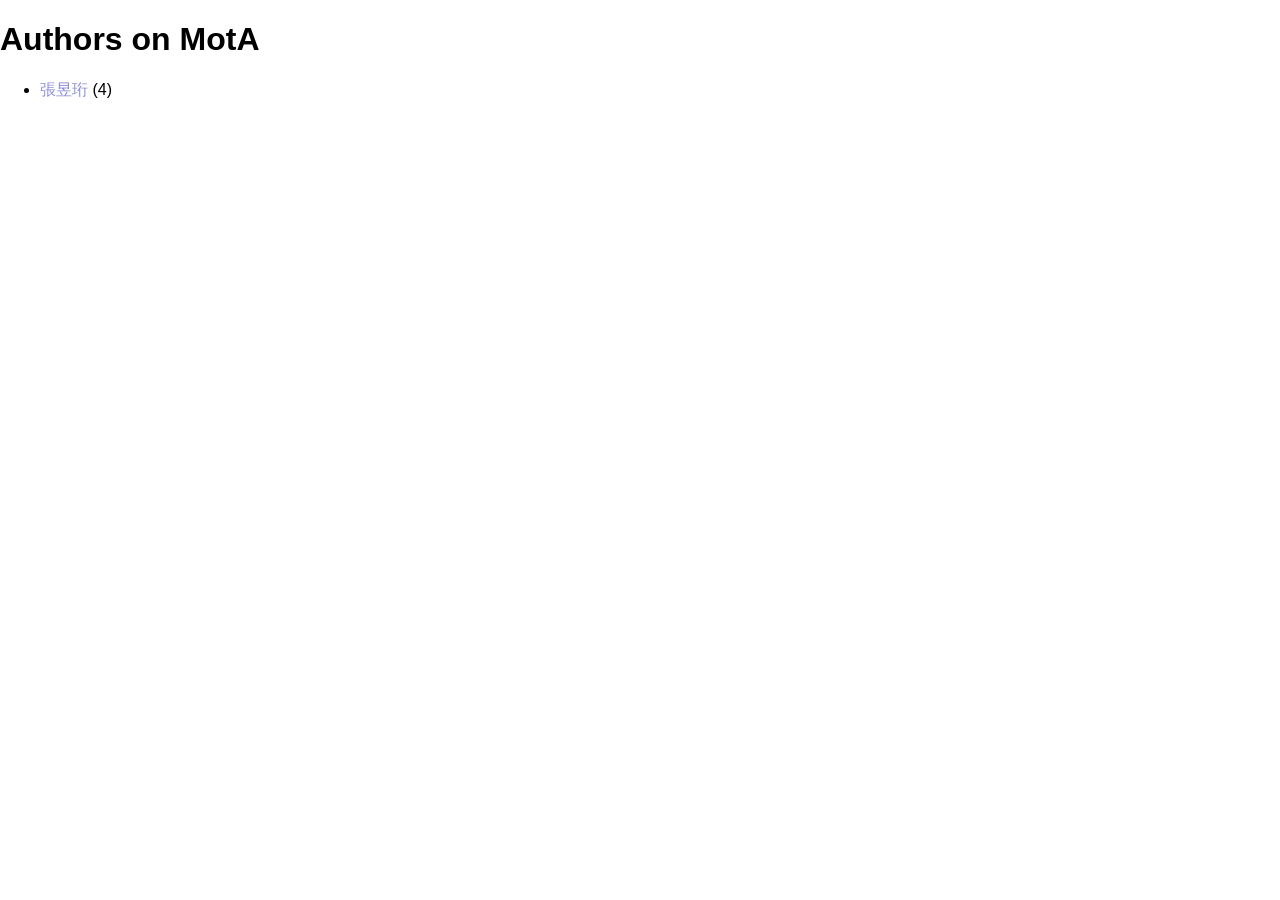
<file: authors.html>
<!doctype html>
<html lang="en">
<head>
    <meta charset="utf-8">
    <meta name="viewport" content="width=device-width, initial-scale=1.0">
    <meta name="description" content="MotA, ">

        <link rel="alternate"  href="/feed/all/atom.xml" type="application/atom+xml" title="MotA Full Atom Feed"/>

        <title>MotA - Authors</title>


    <link rel="stylesheet" href="/theme/css/pure-min.css">
    <link rel="stylesheet" href="//cdnjs.cloudflare.com/ajax/libs/font-awesome/4.1.0/css/font-awesome.min.css">
    <link rel="stylesheet" href="/theme/css/pure.css">

    <script src="//cdnjs.cloudflare.com/ajax/libs/jquery/2.0.3/jquery.min.js"></script>
</head>

<body>
        <script>
          window.fbAsyncInit = function() {
            FB.init({
              appId      : '589165741186066',
              xfbml      : true,
              version    : 'v2.2'
            });
          };

          (function(d, s, id){
             var js, fjs = d.getElementsByTagName(s)[0];
             if (d.getElementById(id)) {return;}
             js = d.createElement(s); js.id = id;
             js.src = "//connect.facebook.net/en_US/sdk.js";
             fjs.parentNode.insertBefore(js, fjs);
           }(document, 'script', 'facebook-jssdk'));
        </script>
    <h1>Authors on MotA</h1>

    <ul>        <li><a href="/author/zhang-yu-heng/">張昱珩</a> (4)</li>
    </ul>
    <script>
        var $top = $('.go-top');

        // Show or hide the sticky footer button
        $(window).scroll(function() {
            if ($(this).scrollTop() > 200) {
                $top.fadeIn(200);
            } else {
                $top.fadeOut(200);
            }
        });

        // Animate the scroll to top
        $top.click(function(event) {
            event.preventDefault();
            $('html, body').animate({scrollTop: 0}, 300);
        })

        // Makes sure that the href="#" attached to the <a> elements
        // don't scroll you back up the page.
        $('body').on('click', 'a[href="#"]', function(event) {
            event.preventDefault();
        });
    </script>
</body>
</html>
</file>
<file: theme/css/pure.css>
* {
    -webkit-box-sizing: border-box;
    -moz-box-sizing: border-box;
    box-sizing: border-box;
    font-family:
        "freight-sans-pro",
        "Myriad Pro",
        "Lucida Grande",
        "Lucida Sans Unicode",
        "Lucida Sans",
        Geneva,
        Verdana,
        Helvetica,
        Arial,
        "黑體-繁", "Heiti TC",
        "儷黑 Pro", "LiHei Pro",
        "思源黑體", "Noto Sans CJK TC",
        "微軟正黑體", "Microsoft JhengHei",
        "標楷體", "DFKai-SB",
        sans-serif;
}

a {
    text-decoration: none;
    color: rgb(142, 142, 214);
}
a:hover,
a:focus {
    text-decoration: underline;
}


.comments {
    padding: 50px 0 0;
}

.banner {
    background-position: center;
    background-size: cover;
    height: 300px;
    width: 100%;
}

pre {
    padding: 15px 15px 15px 15px;
    font-size: 90%;
    box-shadow: 2px 2px 2px #888;
}

.sidebar {
    position: fixed;
    top: 0;
    bottom: 0;
    width: 25%;
    margin-left: -25%;
}

.cover-img {
    position: absolute;
    width: 100%;
    height: 100%;
    top: 0;
    left: 0;
    background-image: url('/theme/image/cover-hq.jpg');
    background-position: center;
    background-repeat: no-repeat;
    -webkit-background-size: cover;
    -moz-background-size: cover;
    -o-background-size: cover;
    background-size: cover;
    -webkit-box-shadow: inset -1px 0 0 rgba(0,0,0,0.3);
    -moz-box-shadow: inset -1px 0 0 rgba(0,0,0,0.3);
    box-shadow: inset -1px 0 0 rgba(0,0,0,0.3);
}

.cover-body {
    position: absolute;
    bottom: 0;
    max-width: 100%;
    padding-bottom: 0;
    padding-top: 100px;
    background-image: linear-gradient(to top,rgba(0,0,0,0.5) 0,rgba(0,0,0,0.3) 70%,rgba(0,0,0,0) 100%);
}

.brand-title,
.brand-tagline {
    margin: 0;
}
.brand-title {
    text-transform: uppercase;
}

.article-info {
    padding-top: 15px;
    clear: right;
    font-weight: 300;
    color: rgb(0, 0, 0);
    word-wrap: break-word;
}

.article-avatar {
    width: 120px;
    height: 120px;
    border-radius: 60px;
    float: right;
    margin-left: 1em;
    border: 3px solid #fff;
    z-index: 500;
    background-color: #fff;
    -webkit-box-shadow: 0 1px 1px rgba(0,0,0,0.3);
    -moz-box-shadow: 0 1px 1px rgba(0,0,0,0.3);
    box-shadow: 0 1px 1px rgba(0,0,0,0.3);
}

.about-author {
    display: block;
    width: 85%;
    padding: 0 0px;
    float: right;
    margin-bottom: 35px;
}
    hr {
        border: 1px solid #f2f2f0;
        width: 10%;
        margin-top: 20px;
        margin-right: 0px;
    }

.header-article {
    width: 767px;
    max-width: 100%;
    text-align: right;
    padding-top: 4em;
}

.header-article h5 {
    clear: both;
}

.header {
    text-align: left;
    width: 767px;
    max-width: 100%;
}

.brand-main a {
    text-decoration: none;
    margin-left: 15px;
    font-size: 25px;
    color: #fff;
    border-bottom: 1px solid rgba(255,255,255,0.3);
    text-shadow: 0 1px 3px rgba(0,0,0,0.3);
}

.tagline {
    margin-left: 15px;
    margin-top: -15px;
    line-height: 15px;
    font-size: 80%;
    text-shadow: 0 1px 3px rgba(0,0,0,0.3);
    color: #fff;
}

.social {
    display: inline-block;
}
.social a {
    text-decoration: none;
    margin-left: 15px;
    text-shadow: 0 1px 3px rgba(0,0,0,0.3);
    color: #fff;
}

.links a {
    font-size: 15px;
    padding-left: 15px;
    letter-spacing: 2px;
    text-shadow: 0 1px 3px rgba(0,0,0,0.3);
    text-decoration: none;
    color: #fff;
}

.content-subhead {
    text-transform: uppercase;
    color: #aaa;
    border-bottom: 1px solid #eee;
    padding: 0.4em 0;
    font-size: 80%;
    font-weight: 500;
    letter-spacing: 0.1em;
}

.content {
    padding: 2em 3em 0;
    max-width: 1000px;
    font-size: 110%;
    line-height: 1.45;
    color: #333332;
}

.post {
    padding-bottom: 1em;
    border-bottom: 1px solid #f2f2f0;
}
.post-title {
    font-size: 1.5em;
    color: #333332;
    letter-spacing: -1px;
}
.post-meta {
    color: #999;
    font-size: 90%;
    margin-top: -10px;
}

.post-category {
    margin: 0 0.1em;
    padding: 0.2em 0.6em;
    color: #fff;
    background: #999;
    font-size: 90%;
}

.archive-item {
    padding: 10px 0;
    border-bottom: 1px solid #f2f2f0;
}

.archive-date {
    margin: 0;
}

.archive-post {
    line-height: 130%;
}

.avatar {
    float: right;
    border-radius: 50px;
    margin-left: 16px;
    margin-top: 7px;
    width: 70px;
    height: 70px;
}

.archive-meta {
    color: #999;
    font-size: 80%;
    margin: -1px 0 0 0;
}

.footer {
    text-align: center;
    padding: 2em 0;
    font-size: 75%;
}
.footer .pure-menu a:hover,
.footer .pure-menu a:focus {
    background: none;
}

.pagination-wrapper {
    padding-top: 6px;
}
.pagination-left, .pagination-right {
    position: absolute;
    top: 0;
}
.pagination {
    font-size: 80%;
    text-align: center;
    position: relative;
    width: 450px;
    margin: 0 auto;
    max-width: 100%;
}
.pagination-left {
    left: 0;
}
.pagination-right {
    right: 0;
}

.go-top {
    position: fixed;
    bottom: 2em;
    right: 2em;
    text-decoration: none;
    color: white;
    background-color: rgba(0, 0, 0, 0.3);
    font-size: 12px;
    padding: 1em;
    display: none;
}

.go-top:hover {
    background-color: rgba(0, 0, 0, 0.6);
}

.highlight pre {
    font-size: 75%;
}

/* LAYOUT CSS */
#layout {
    padding-left: 25%; /* "left col (nav + list)" width */
    position: relative;
}
@media (max-width: 767px) {
    .sidebar {
        width: 100%;
        position: relative;
        margin: 0;
        height: 325px;
    }
    .sidebar.sidebar-article {
        height: auto;
        border-bottom: 1px #dededc solid;
        padding-bottom: 35px;
    }

    .content {
        padding: 1em 1.5em 0;
        font-size: 85%;
    }

    .cover-img {
        background-position: 0;
        background-size: cover;
        background-image: url('/theme/image/cover.jpg');
    }

    .avatar {
        width: 45px;
        height: 45px;
    }

    .article-avatar {
        float: none
    }

    .about-author {
        width: 100%;
        padding: 0 100px;
    }

    .cover-body {
        padding-bottom: 5%;
        padding-top: 0;
    }

    .header,
    .header-article {
        text-align: center;
        top: auto;
        position: static;
    }

    hr {
        border: 1px solid #f2f2f0;
        width: inherit;
        margin: 25px auto;
    }

    #layout {
        padding: 0;
    }
}

@media (max-width: 480px) {
    .cover-img {
        background-position: 0;
    }
}
</file>
